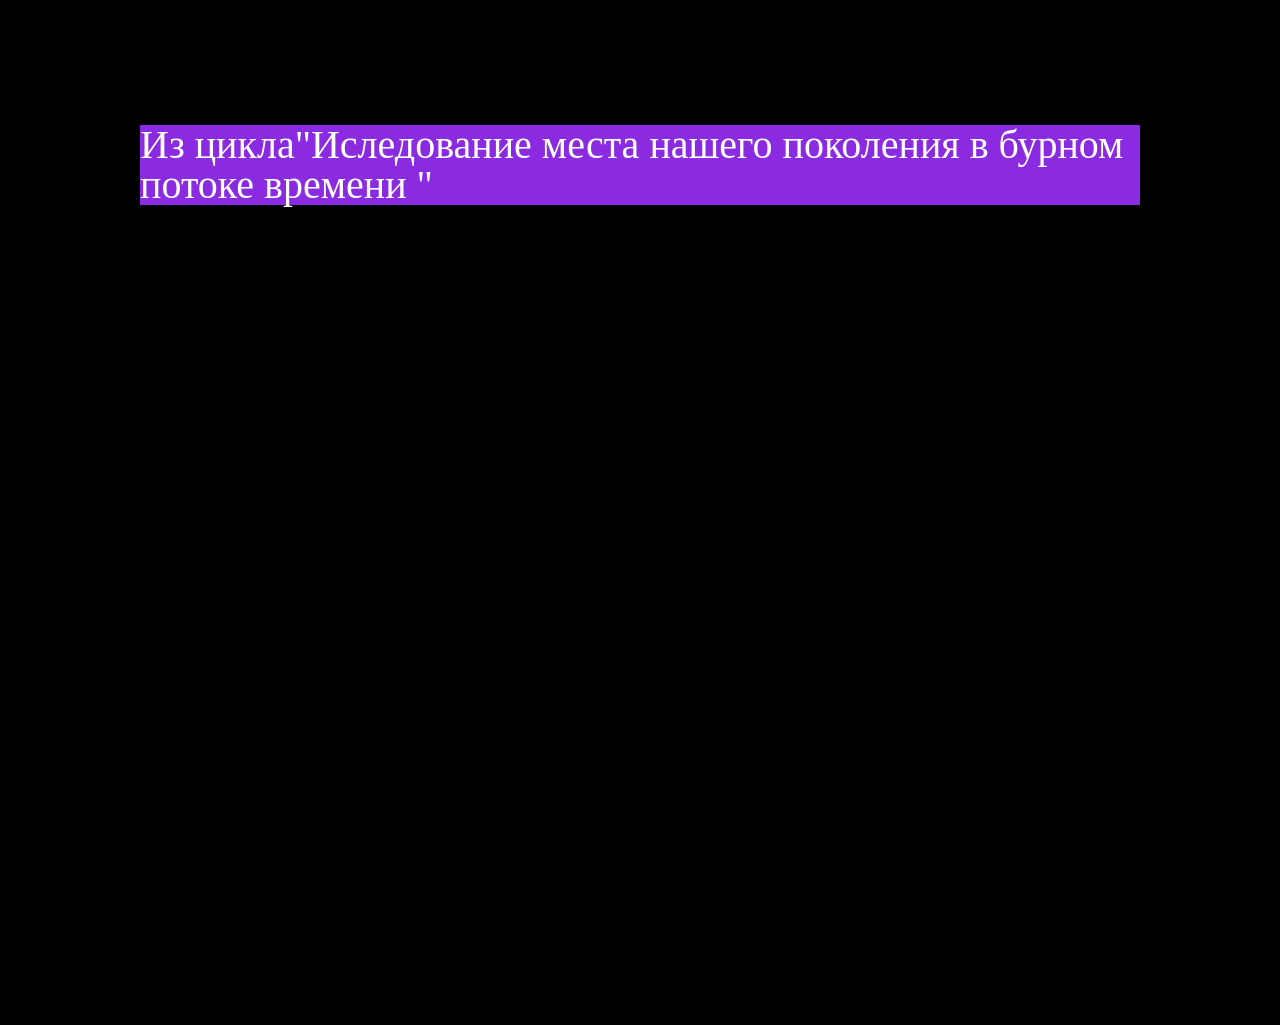
<file: index.html>
<!DOCTYPE html>
<html lang="ru">
	<head>
		<title>Хабб(V0.01 Мне было так лень придумывать оригинальное название )</title>
		<link rel="stylesheet" href="style.css" />
		<meta http-equiv="Content-type" content="text/html;charset=UTF-8" />
	</head>
<body>
<div class= "content">
	<div class="zagolovoc>">
		
    </div>
	<div class="Proisvedenie-one">
		 <div class ="Proisvedenie-one_inst">
		        <a href="cycle.html">Из цикла"Иследование места нашего поколения в бурном потоке времени "</a>
		</div>
	</div>
</div>

</body>
</html>
</file>
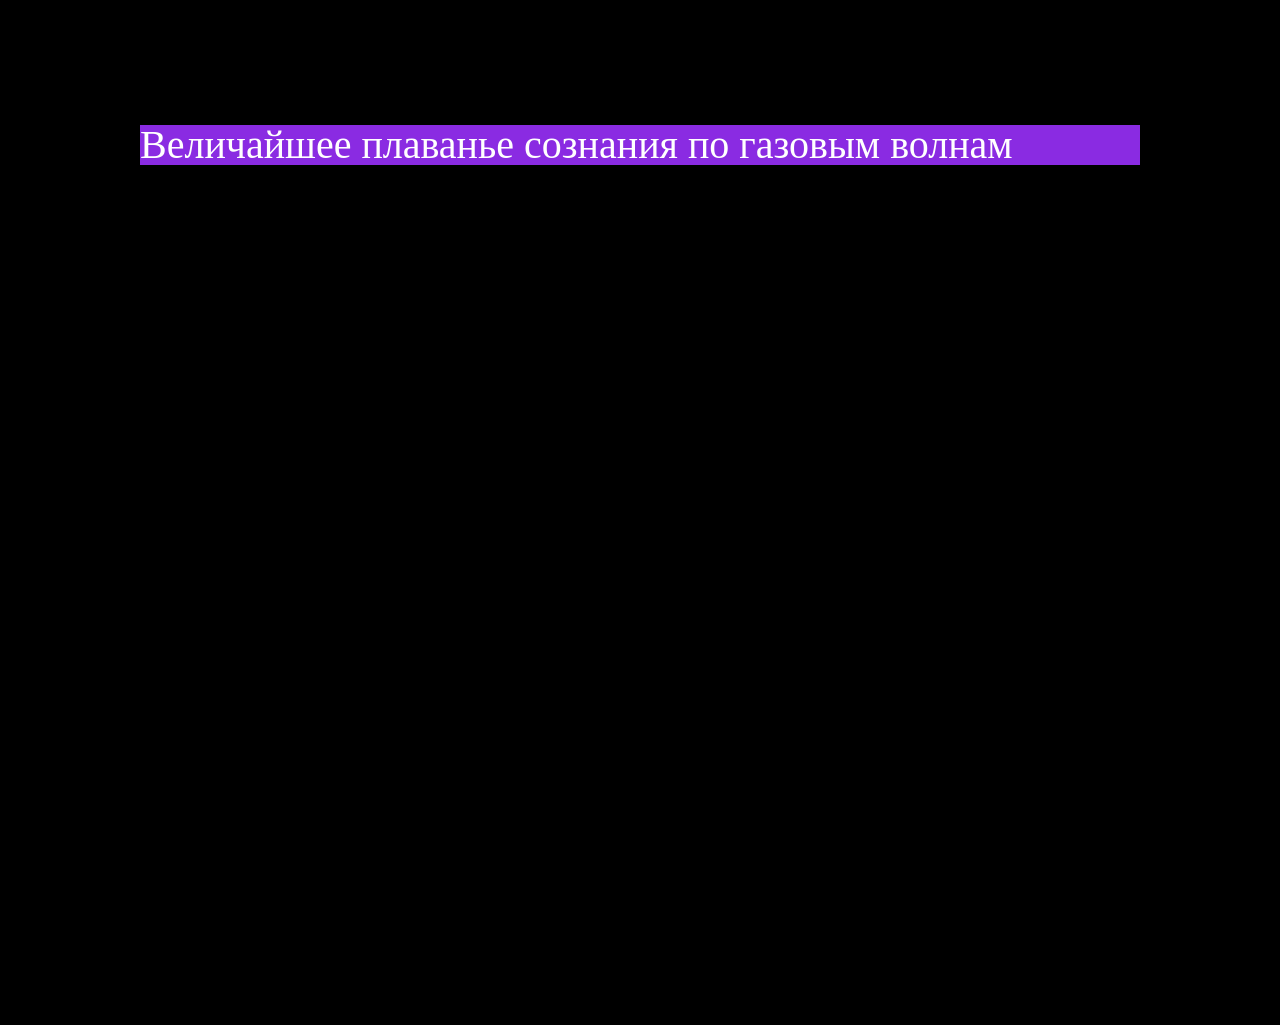
<file: cycle.html>
<!DOCTYPE html>
<html lang="ru">
	<head>
		<title>Хабб(V0.01 Мне было так лень придумывать оригинальное название )</title>
		<link rel="stylesheet" href="style.css" />
		<meta http-equiv="Content-type" content="text/html;charset=UTF-8" />
	</head>
    <body>
        <div class= "content">
            
<div class="Proisvedenie-one">
    <div class="Proisvedenie-one_inst">
    <p><a href="Rroisvedenie-one.html">Величайшее плаванье сознания по газовым волнам</a></p>
    </div>
</div>
    </div>
    <br>
   
    </body>
    </html>
</file>
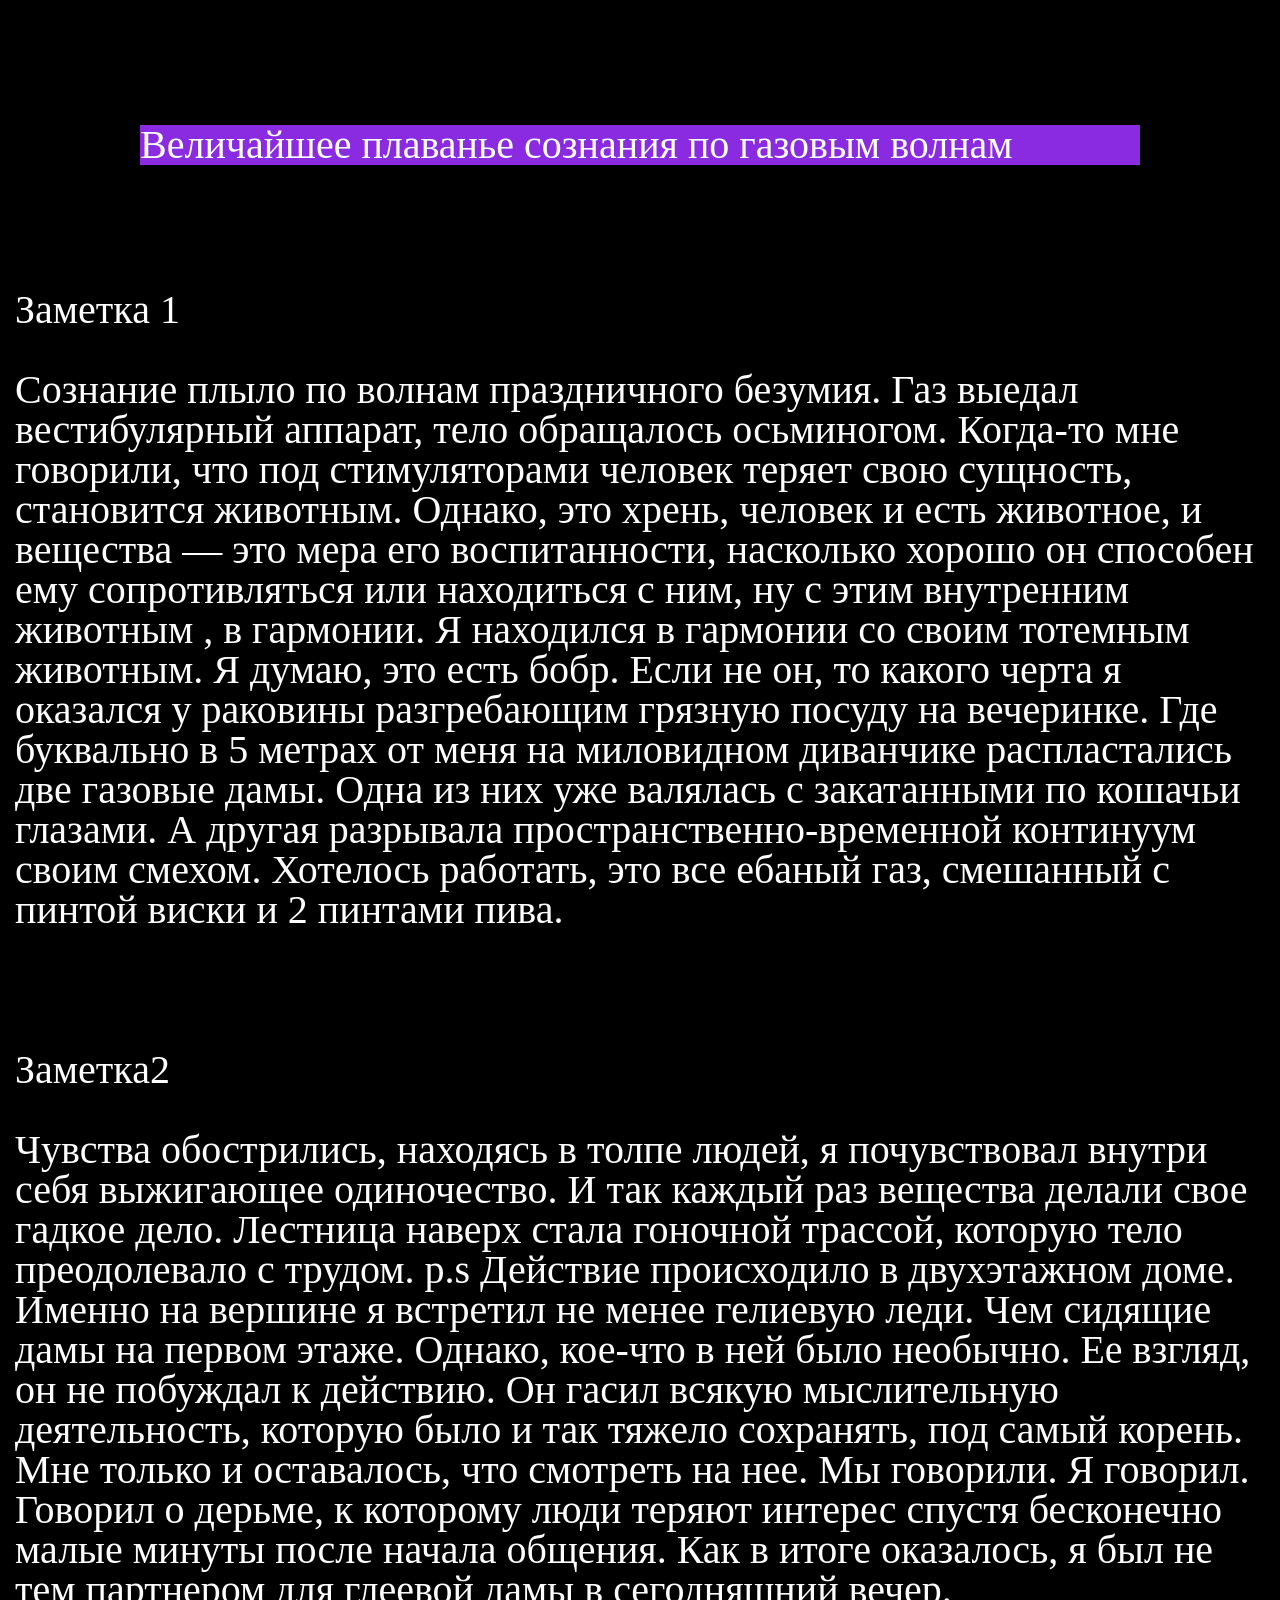
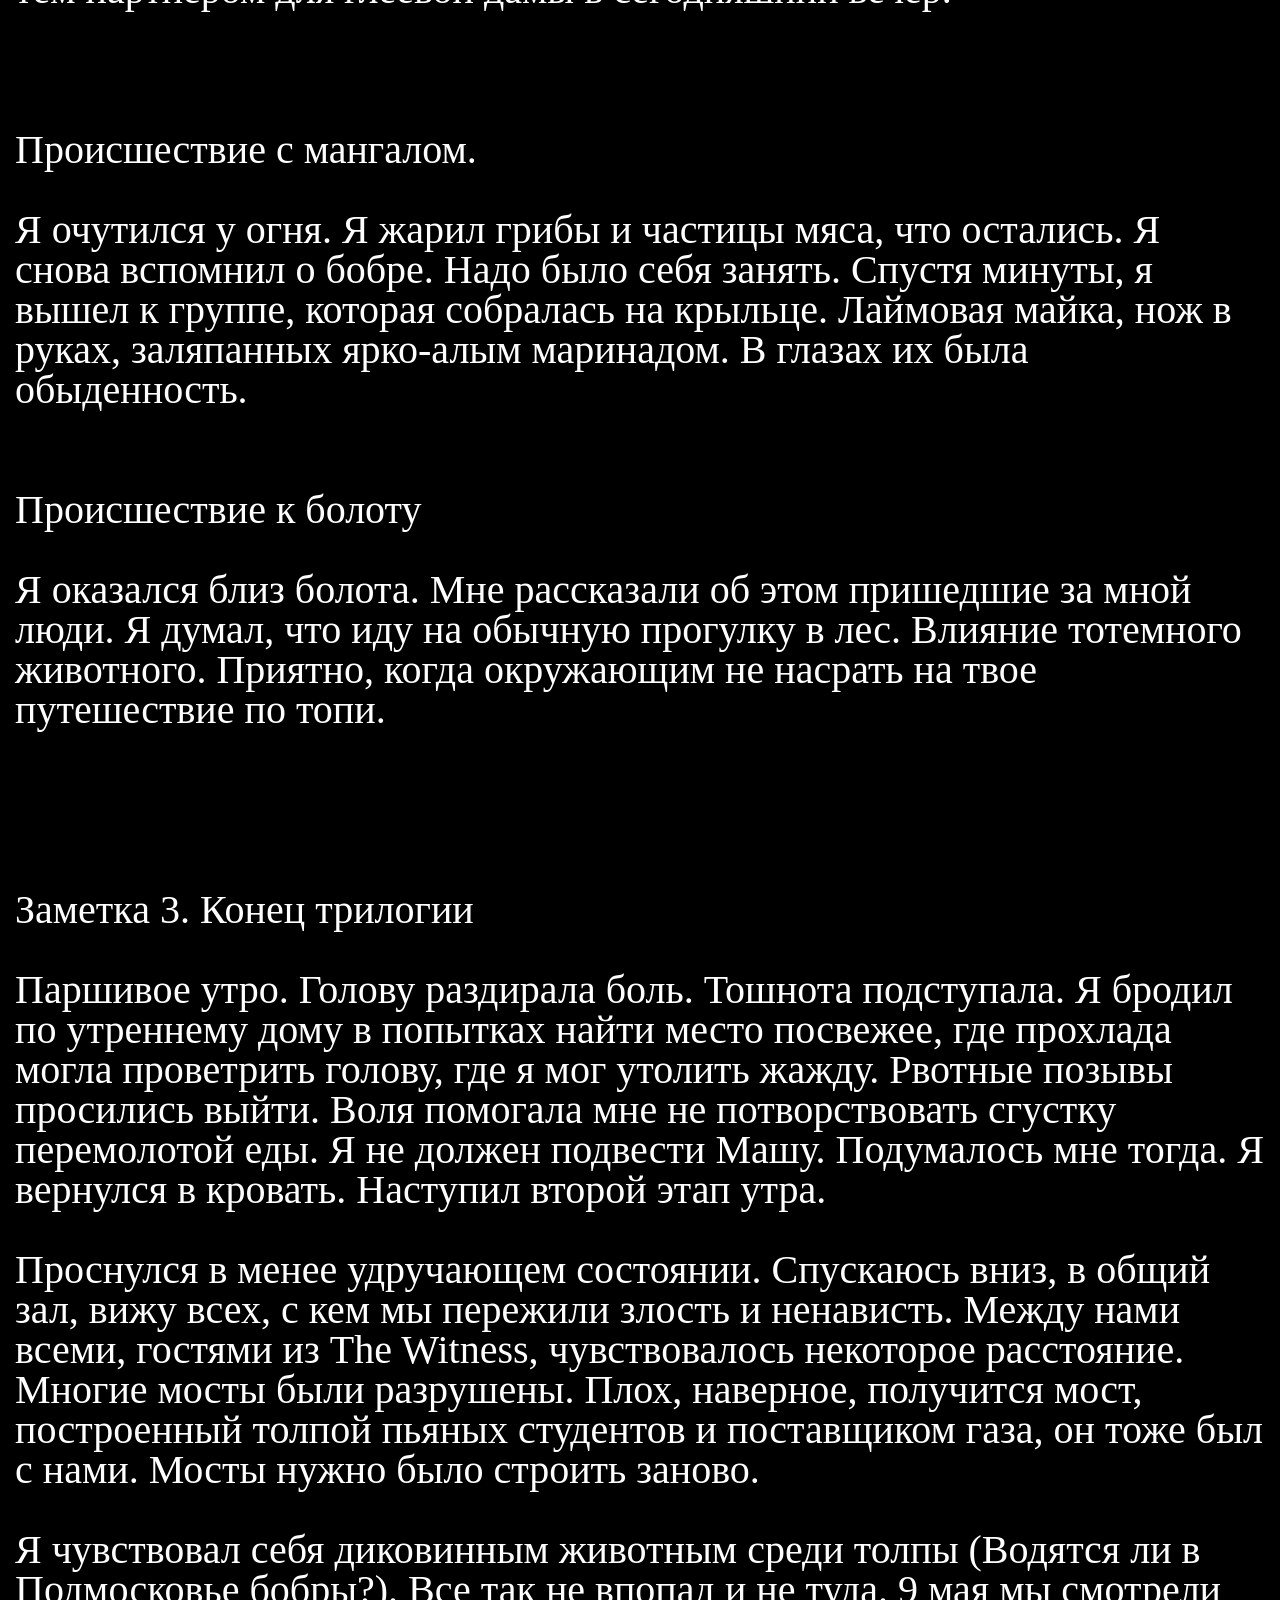
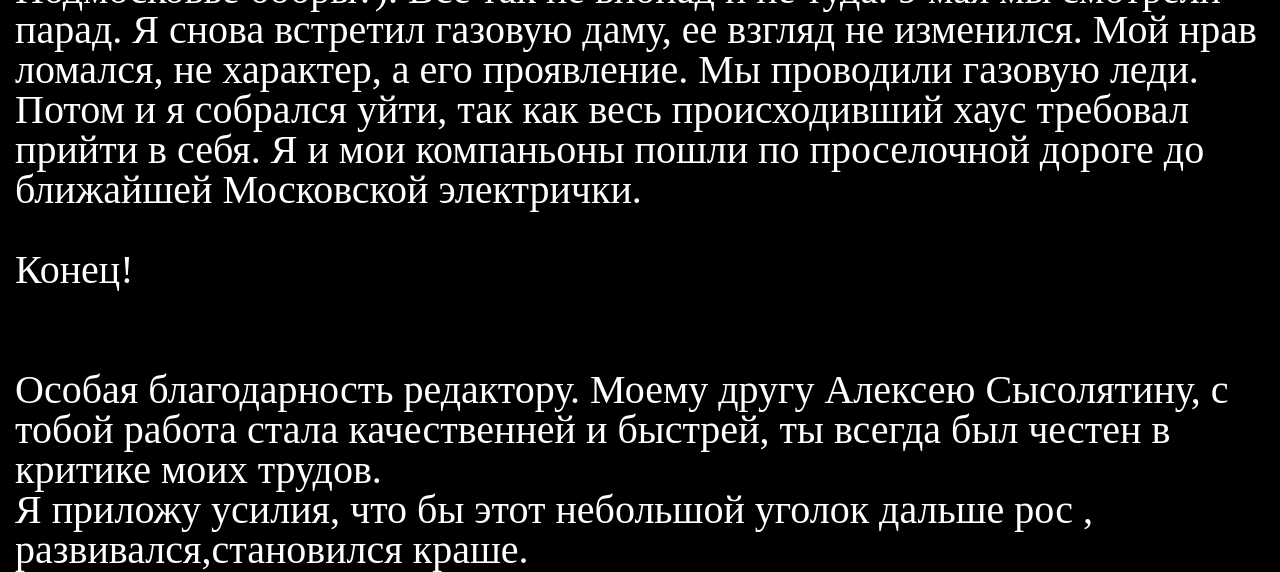
<file: Rroisvedenie-one.html>
<!DOCTYPE html>
<html lang="ru">
	<head>
		<title>Хабб(V0.01 Мне было так лень придумывать оригинальное название )</title>
		<link rel="stylesheet" href="style.css" />
		<meta http-equiv="Content-type" content="text/html;charset=UTF-8" />
	</head>
    <body>
        <div class= "content">
        
            <div class="Proisvedenie-one">
                <div   class=" Proisvedenie-one_inst" >
    <p>Величайшее плаванье сознания по газовым волнам</p>
                </div>
             <div>
                 <P>Заметка 1</P>
                 <br>
                 <p>
                    Сознание плыло по волнам праздничного безумия. Газ выедал вестибулярный аппарат, тело обращалось осьминогом. Когда-то мне говорили, что под стимуляторами человек теряет свою сущность, становится животным. Однако, это хрень, человек и есть животное, и вещества — это мера его воспитанности, насколько хорошо он способен ему сопротивляться или находиться с ним,  ну с этим внутренним животным , в гармонии. Я находился в гармонии со своим тотемным животным. Я думаю, это есть бобр. Если не он, то какого черта я оказался у раковины разгребающим грязную посуду на вечеринке. Где буквально в 5 метрах от меня на миловидном диванчике распластались две газовые дамы. Одна из них уже валялась с закатанными по кошачьи глазами. А другая разрывала пространственно-временной континуум своим смехом. Хотелось работать, это все ебаный газ, смешанный с пинтой виски и 2 пинтами пива. 
                 </p>
                 <br>
                 <br>
                 <br>
                 <p>Заметка2</p>
                 <br>
                <p>
                     Чувства обострились, находясь в толпе людей, я почувствовал внутри себя выжигающее одиночество. И так каждый раз вещества делали свое гадкое дело. Лестница наверх стала гоночной трассой, которую тело преодолевало с трудом. p.s Действие происходило в двухэтажном доме. Именно на вершине я встретил не менее гелиевую леди. Чем сидящие дамы на первом этаже. Однако, кое-что в ней было необычно. Ее взгляд, он не побуждал к действию. Он гасил всякую мыслительную деятельность, которую было и так тяжело сохранять, под самый корень. Мне только и оставалось, что смотреть на нее. Мы говорили. Я говорил. Говорил о дерьме, к которому люди теряют интерес спустя бесконечно малые минуты после начала общения. Как в итоге оказалось, я был не тем партнером для глеевой дамы в сегодняшний вечер.
                </p>
                <br>
                <br>
                <br>
                <p>Происшествие с мангалом.</p>
                <br>
                <p>
                    Я очутился у огня. Я жарил грибы и частицы мяса, что остались. Я снова вспомнил о бобре. Надо было себя занять. Спустя минуты, я вышел к группе, которая собралась на крыльце. Лаймовая майка, нож в руках, заляпанных ярко-алым маринадом. В глазах их была обыденность.
                </p>
                <br>
                <br>
                <p>Происшествие к болоту</p>
                <br>
                <p>
                    Я оказался близ болота. Мне рассказали об этом пришедшие за мной люди. Я думал, что иду на обычную прогулку в лес. Влияние тотемного животного. Приятно, когда окружающим не насрать на твое путешествие по топи.
                </p>
                <br>
                 <br>
                 <br>
                 <br>
                 <P>Заметка 3. Конец трилогии</P>
                 <br>
                 <p>Паршивое утро. Голову раздирала боль. Тошнота подступала. Я бродил по утреннему дому в попытках найти место посвежее, где прохлада могла проветрить голову, где я мог утолить жажду. Рвотные позывы просились выйти. Воля помогала мне не потворствовать сгустку перемолотой еды. Я не должен подвести Машу. Подумалось мне тогда. Я вернулся в кровать. Наступил второй этап утра.<br><br> Проснулся в менее удручающем состоянии. Спускаюсь вниз, в общий зал, вижу всех, с кем мы пережили злость и ненависть. Между нами всеми, гостями из The Witness, чувствовалось некоторое расстояние. Многие мосты были разрушены. Плох, наверное, получится мост, построенный толпой пьяных студентов и поставщиком газа, он тоже был с нами. Мосты нужно было строить заново.<br> <br>Я чувствовал себя диковинным животным среди толпы (Водятся ли в Подмосковье бобры?). Все так не впопад и не туда. 9 мая мы смотрели парад. Я снова встретил газовую даму, ее взгляд не изменился. Мой нрав ломался, не характер, а его проявление. Мы проводили газовую леди. Потом и я собрался уйти, так как весь происходивший хаус требовал прийти в себя. Я и мои компаньоны пошли по проселочной дороге до ближайшей Московской электрички.</p>
                 <br>
                 <p>Конец!</p>
                 <br>
                 <br>
                 <p>Особая благодарность редактору. Моему другу Алексею Сысолятину, с тобой работа стала качественней и быстрей, ты всегда был честен в критике моих трудов.<br> Я приложу усилия, что бы  этот небольшой уголок дальше рос , развивался,становился краше. </p>
             </div>
            </div>
    </div>


    </body>
    </html>
    <!-- 
    1)Разработать общий класс основных стилей 
    2)
    -->
</file>
<file: style.css>
@charset "UTF-8";
/*Обнуление*/
* {
  padding: 0;
  margin: 0;
  border: 0;
}

*, *:before, *:after {
  box-sizing: border-box;
}

:focus, :active {
  outline: none;
}

a:focus, a:active {
  outline: none;
}

nav, footer, header, aside {
  display: block;
}

html, body {
  height: 100%;
  width: 100%;
  font-size: 100%;
  line-height: 1;
  font-size: 14px;
  -ms-text-size-adjust: 100%;
  -moz-text-size-adjust: 100%;
  -webkit-text-size-adjust: 100%;
}

input, button, textarea {
  font-family: inherit;
}

input::-ms-clear {
  display: none;
}

button {
  cursor: pointer;
}

button::-moz-focus-inner {
  padding: 0;
  border: 0;
}

a, a:visited {
  text-decoration: none;
}

a:hover {
  text-decoration: none;
}

ul li {
  list-style: none;
}

img {
  vertical-align: top;
}

h1, h2, h3, h4, h5, h6 {
  font-size: inherit;
  font-weight: inherit;
}
body{
  background-color: black;
 color:white ;
}
.content{
  width: 100%;
  max-width: 1336px;
  padding: 0 15px;
  margin: 0 auto;
  
}
.Proisvedenie-one{
  font-size: 40px;
}

.Proisvedenie-one_inst {
  margin: 10%;
  background-color:blueviolet ;
}
a {
color: white;

}
</file>
